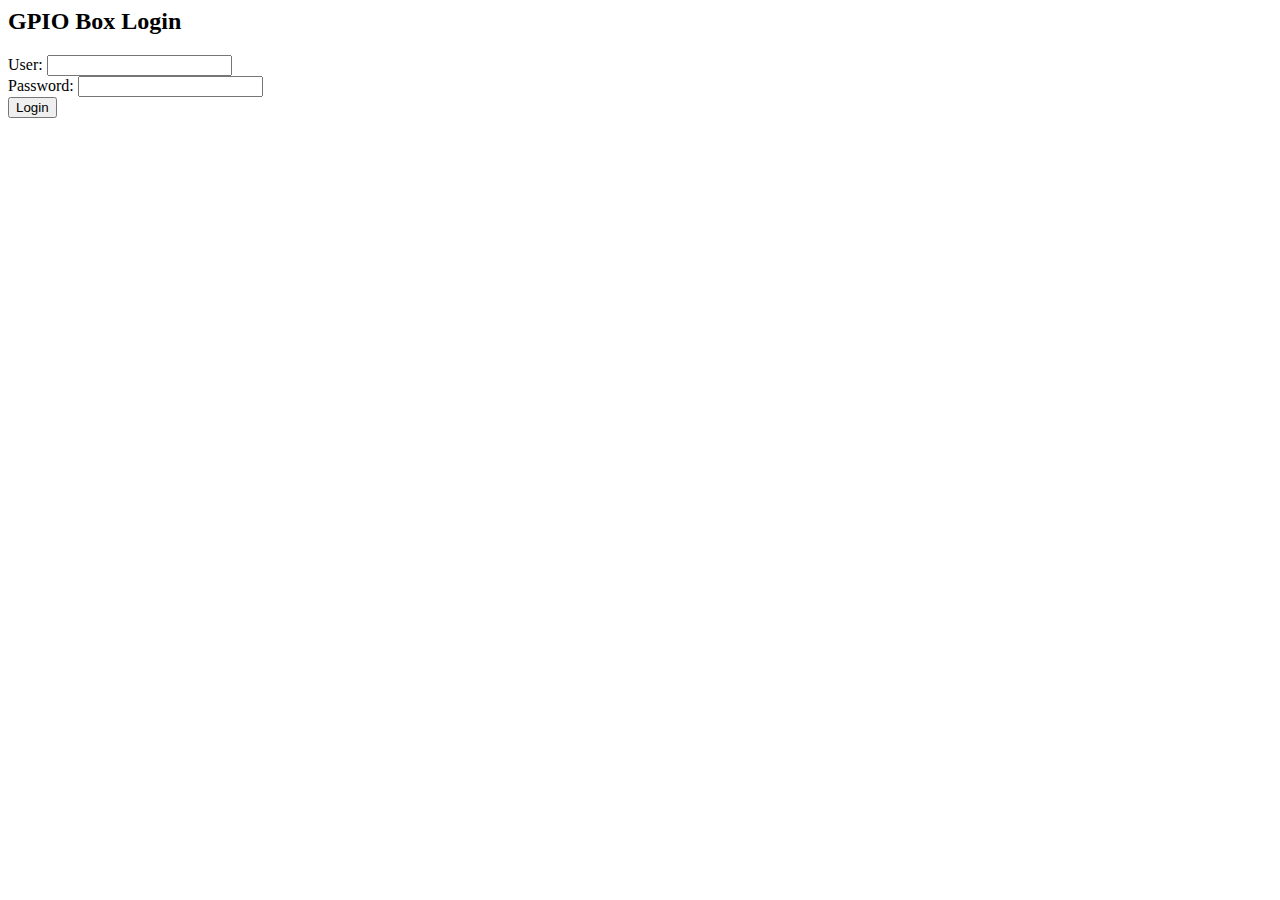
<file: spiffs_data/login.html>
<html>
<head><title>I/O Systems GPIO Box-gagaga</title></head>
<body>
<h2>GPIO Box Login</h2>
<form method='POST' action='/'>
User: <input name='user'><br>
Password: <input name='password' type='password'><br>
<input type='submit' value='Login'>
</form>
</body>
</html>
</file>
